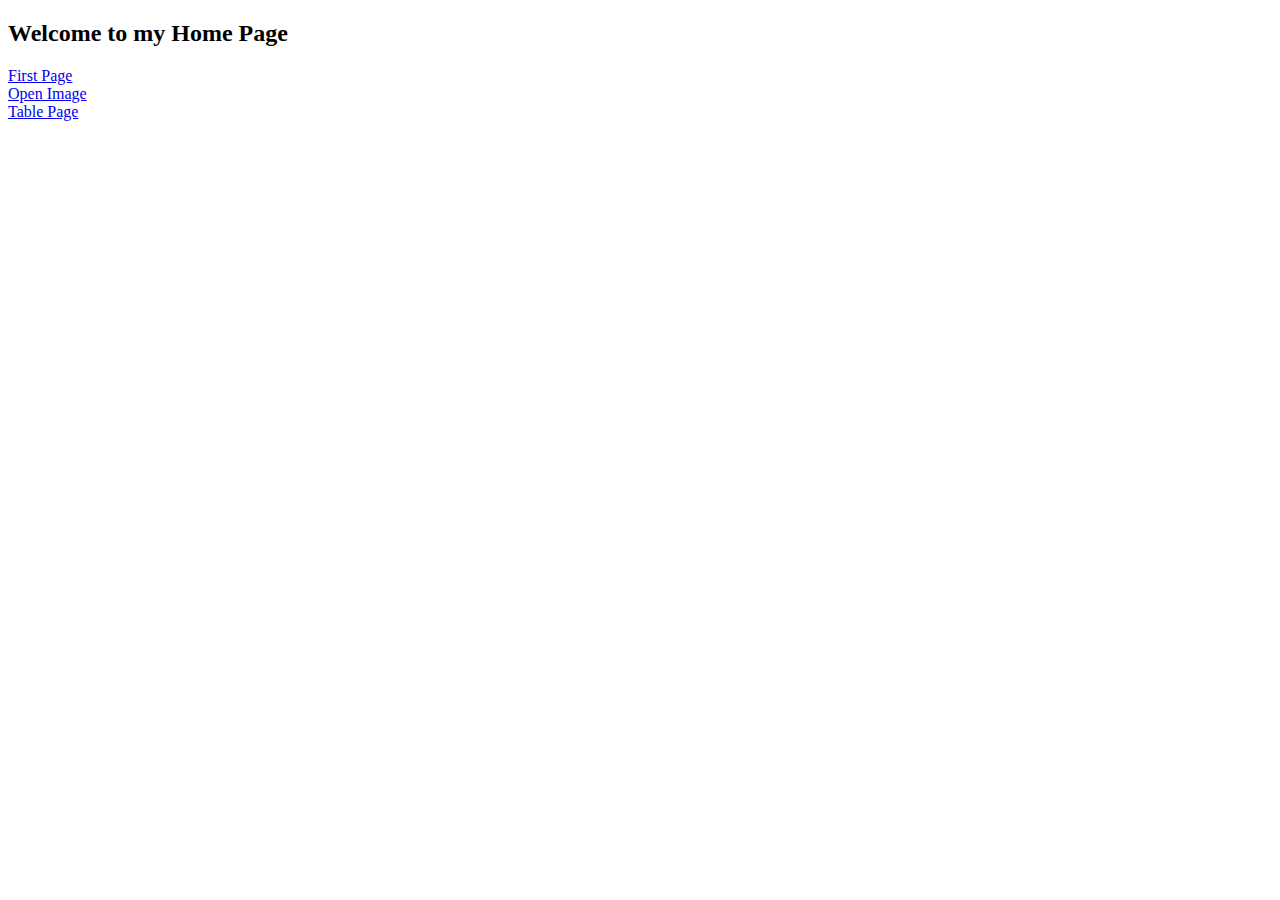
<file: index.html>
<!DOCTYPE html>
<html>
<body>

<h2>Welcome to my Home Page</h2>

<a href="first.html">First Page</a><br/>
<a href="imagePage.html">Open Image</a><br/>
<a href="tablePage.html">Table Page</a>

</body>
</html>
</file>
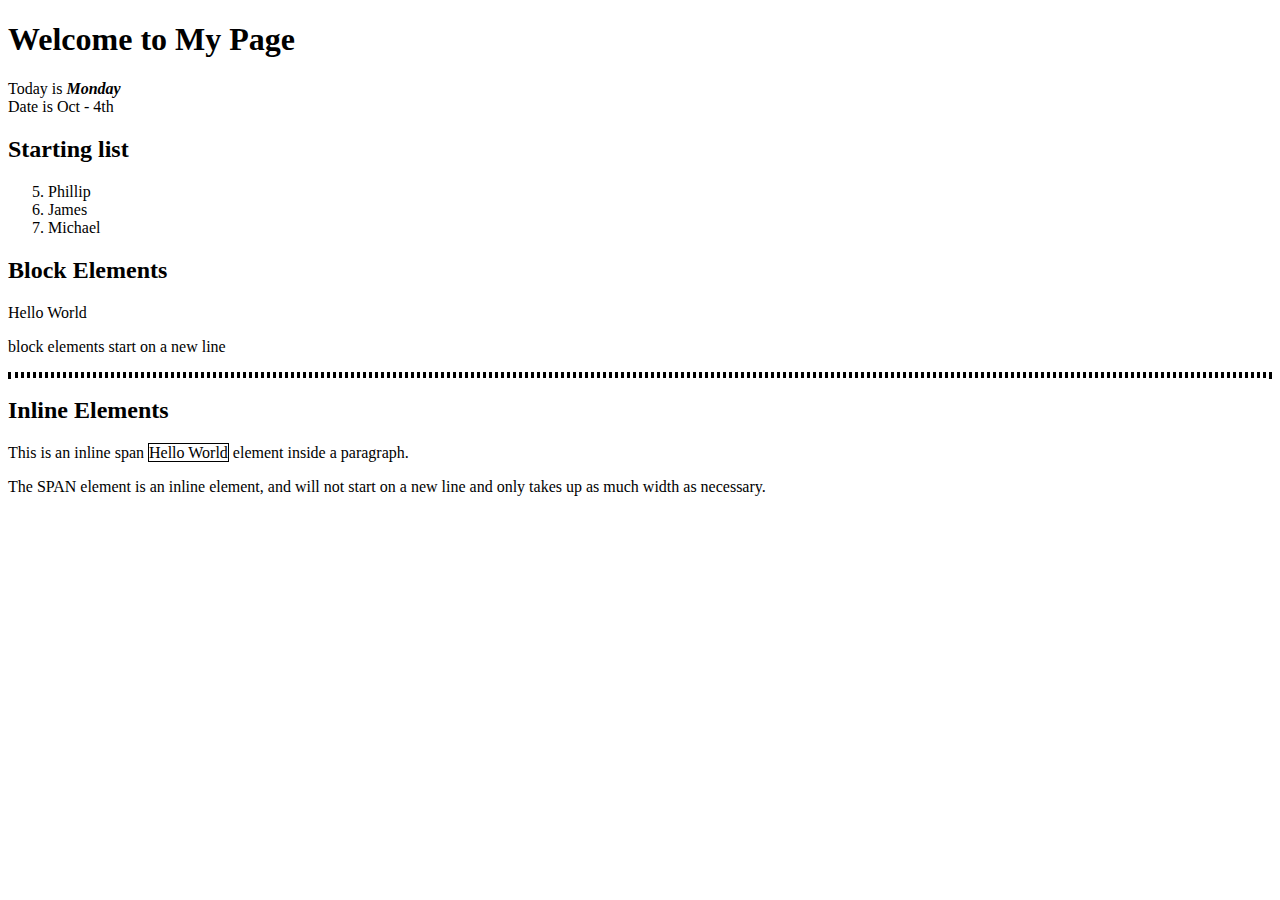
<file: first.html>
<!DOCTYPE html>
<html>
    <head>
        <title>First Page</title>
    </head>
    <body>

<!--

-->
        <h1>Welcome to My Page</h1>
        <p>Today is <b><i>Monday </i></b><br/>
            Date is Oct - 4th
        </p>

        <h2>Starting list</h2>
        <ol tuype="1" start="5">
            <li>Phillip</li>
            <li>James</li>
            <li>Michael</li>
        </ol>

    </body>
    <!--
Block Elements and Inline Elements
https://www.w3schools.com/htmL/html_blocks.asp

Every HTML element has a default display value: block or inline
Block element:
 always starts on a new line.
 always takes up the full width available (stretches out to the left and right as far as it can).
 has a top and a bottom margin, whereas an inline element does not.
The <div> element is a block-level element. <p> is a block element
-->

<h2>Block Elements</h2>
<div>Hello World</div>
<p>block elements start on a new line </p> 
<div style= "border-style: dotted;"></div>

<!--
Inline Elements
 does not start on a new line.
 only takes up as much width as necessary.

This is a <span> element inside a paragraph.

-->
<h2>Inline Elements</h2>
<p>This is an inline span <span style="border: 1px solid black">Hello World</span> element inside a paragraph.</p>

<p>The SPAN element is an inline element, and will not start on a new line and only takes up as much width as necessary.</p>


</html>
</file>
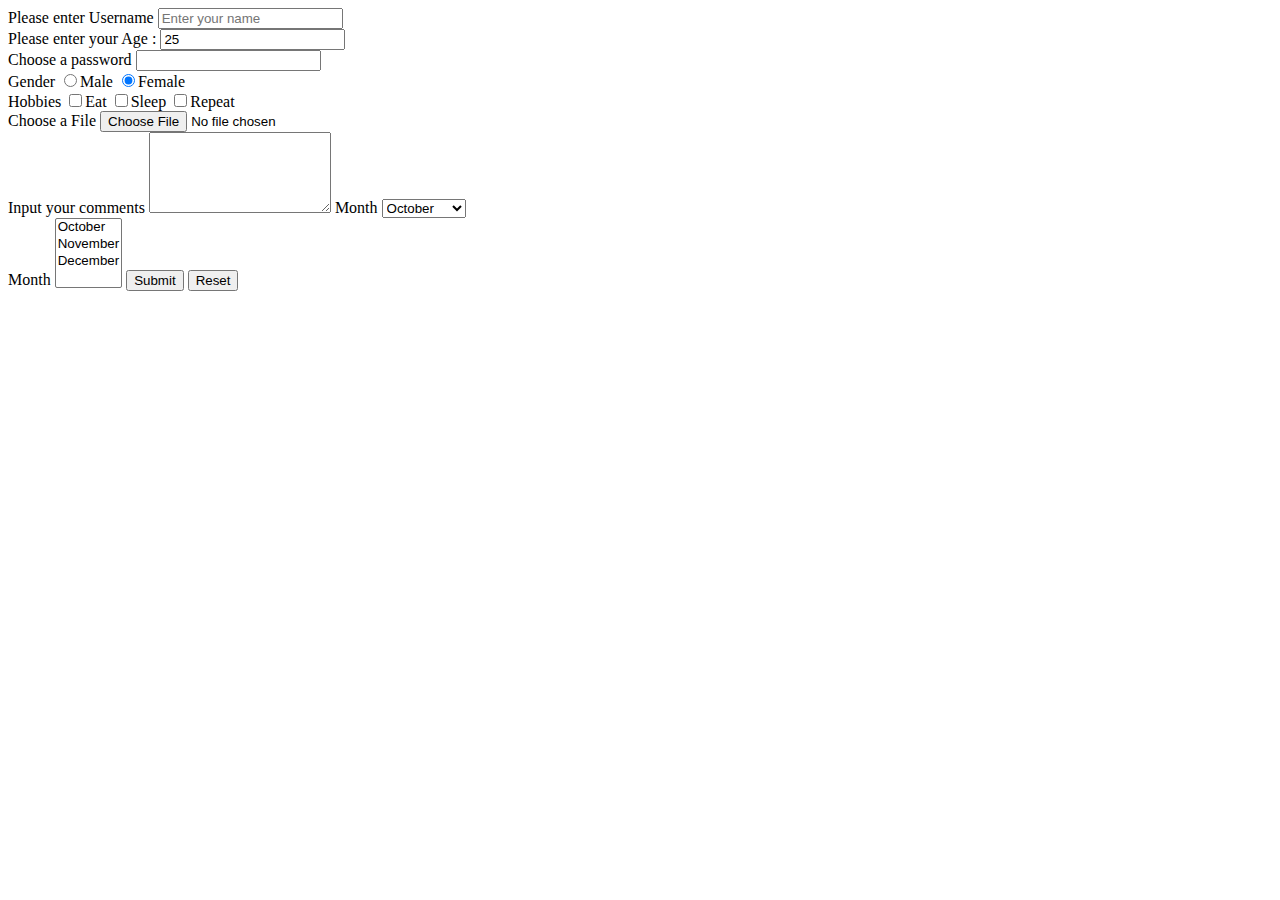
<file: FormDemo.html>
<!DOCTYPE html>
<html>
    <head>
<title>Forms Demo</title>
    </head>
<body>
<form action="/programwheredatatobesubmitted" method="POST" target="_blank" name="form1">
    <label for="userName">Please enter Username</label>
    <input type="text" name="userName" placeholder="Enter your name" required/>
    <br/>
    <label for="age">Please enter your Age : </label>
    <input type="number" name="age" value="25"/>
    <br/>
    <label for="password">Choose a password</label>
    <input type="password" name="password">
    <br/>
    Gender
    <input type="radio" name="gender" />Male
    <input type="radio" name="gender" checked/>Female
    <br/>
    Hobbies
    <input type="checkbox" name="Hobbies"/>Eat
    <input type="checkbox" name="Hobbies"/>Sleep
    <input type="checkbox" name="Hobbies"/>Repeat
    <br/>
    Choose a File
    <input type="file"/>
    <br/>
    Input your comments
    <textarea rows="5" cols="20" name="comments"></textarea>
    Month
    <select name="Month">
        <option value="Oct">October</option>
        <option value="Nov">November</option>
        <option value="Dec">December</option>
    </select>
    <br/>
    Month
    <select name="Month" multiple>
        <option value="Oct">October</option>
        <option value="Nov">November</option>
        <option value="Dec">December</option>
    </select>
    <input type="submit" value="Submit"/>
    <input type="reset" value="Reset"/>


</form>


</body>


</html>
</file>
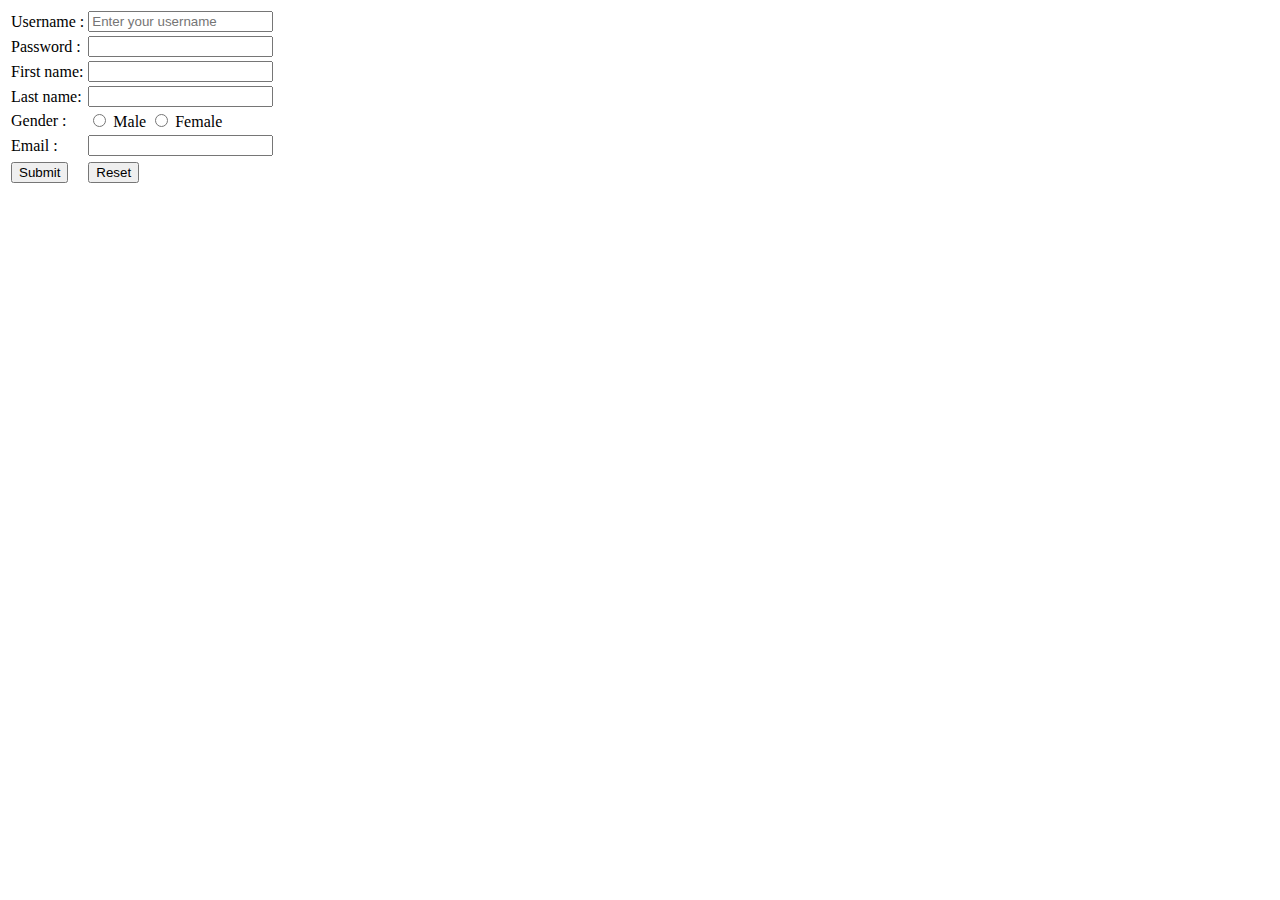
<file: FormTable.html>
<!DOCTYPE HTML>
<html>
<head>
  <title>Register Form</title>
</head>
<body>
 <form action="/programwheredatatobesubmitted"
  method="POST" target="_blank" name="form2"></form>
  <table>
   <tr>
    <td>Username :</td>
    <td><input type="text" name="userName" placeholder="Enter your username" required></td>
   </tr>
   <tr>
    <td>Password :</td>
    <td><input type="password" required></td>
   </tr>
   <tr>
       <td><label for="fname">First name:</label></td>
       <td><input type="text" id="fname" name="fname"><br></td>
   </tr>
   <tr>
    <td><label for="lname">Last name:</label></td>
    <td><input type="text" id="lname" name="lname"></td>
    </tr>
   <tr>
    <td>Gender :</td>
    <td>
     <input type="radio" name="Gender"> Male
     <input type="radio" name="Gender"> Female
    </td>
   </tr>
   <tr>
    <td>Email :</td>
    <td><input type="email"></td>
   </tr>
   <tr>
    
   </tr>
   <tr>
    <td><input type="submit" value="Submit"></td>
   <td><input type="reset" value="Reset"/></td>
    </tr>
  </table>
 </form>
</body>
</html>
</file>
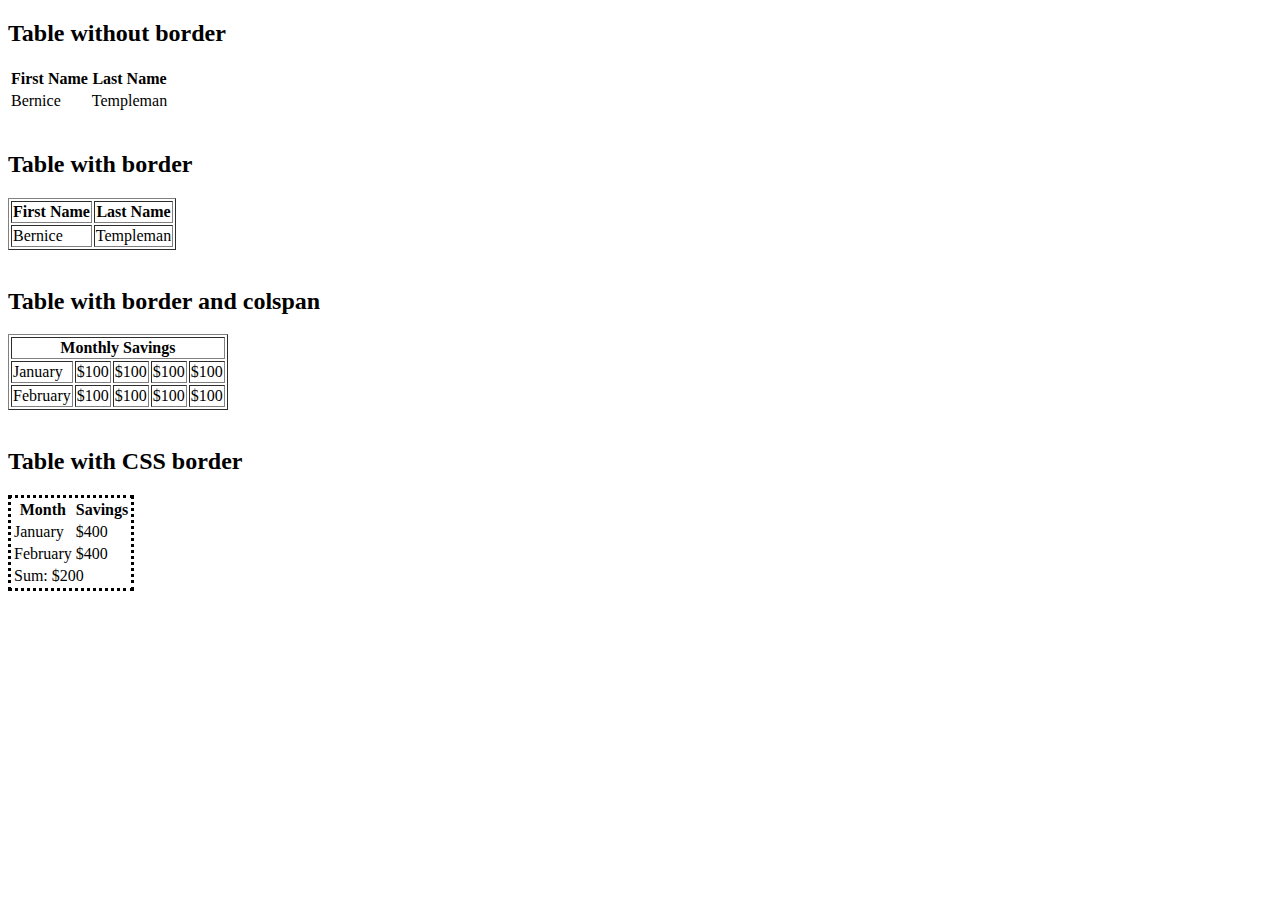
<file: tablePage.html>
<!DOCTYPE html>
<html>
    <head>
        <!-- do some research on Colspan and border styles
        The colspan attribute defines the number of columns a table cell should span.
        The colspan attribute can be used on the following elements: <td> and <th>
         via   https://www.w3schools.com/TAGS/att_colspan.asp

        border is an html attribute that is not supported in htlm5. 
        Specifies the width of the border of an element. Use CSS instead
        via https://www.w3schools.com/TAGS/ref_attributes.asp
        https://www.w3schools.com/Css/css_table.asp
        https://www.w3schools.com/CSSref/pr_border-style.asp
        -->

        <title>Table Page</title>
    </head>
    <body>
        <h2>Table without border</h2>
        <table>
        <tr>
            <th>First Name</th>
            <th> Last Name</th>
        </tr>
        <tr>
            <td>Bernice</td>
            <td>Templeman</td>
        </tr>
    </table>

    <br>
    <h2>Table with border</h2>

        <table border="1">
            <tr>
                <th>First Name</th>
                <th> Last Name</th>
            </tr>
            <tr>
                <td>Bernice</td>
                <td>Templeman</td>
            </tr>
        </table>
        <br>


        <h2>Table with border and colspan</h2>
 
        <table border="1" > 
            <tr>
              <th colspan="5">Monthly Savings</th>
            </tr>
            <tr>
              <td>January</td>
              <td>$100</td>
              <td>$100</td>
              <td>$100</td>
              <td>$100</td>
            </tr>
            <tr>
              <td>February</td>
              <td>$100</td>
              <td>$100</td>
              <td>$100</td>
              <td>$100</td>
            </tr>
          </table > 
          <br>
          <h2>Table with CSS border</h2>
          <table style = "border: dotted;" >
            <tr>
              <th>Month</th>
              <th>Savings</th>
            </tr>
            <tr>
              <td>January</td>
              <td>$400</td>
            </tr>
            <tr>
              <td>February</td>
              <td>$400</td>
            </tr>
            <tr>
              <td colspan="2">Sum: $200</td>
            </tr>
          </table>
    </body>
</html>
</file>
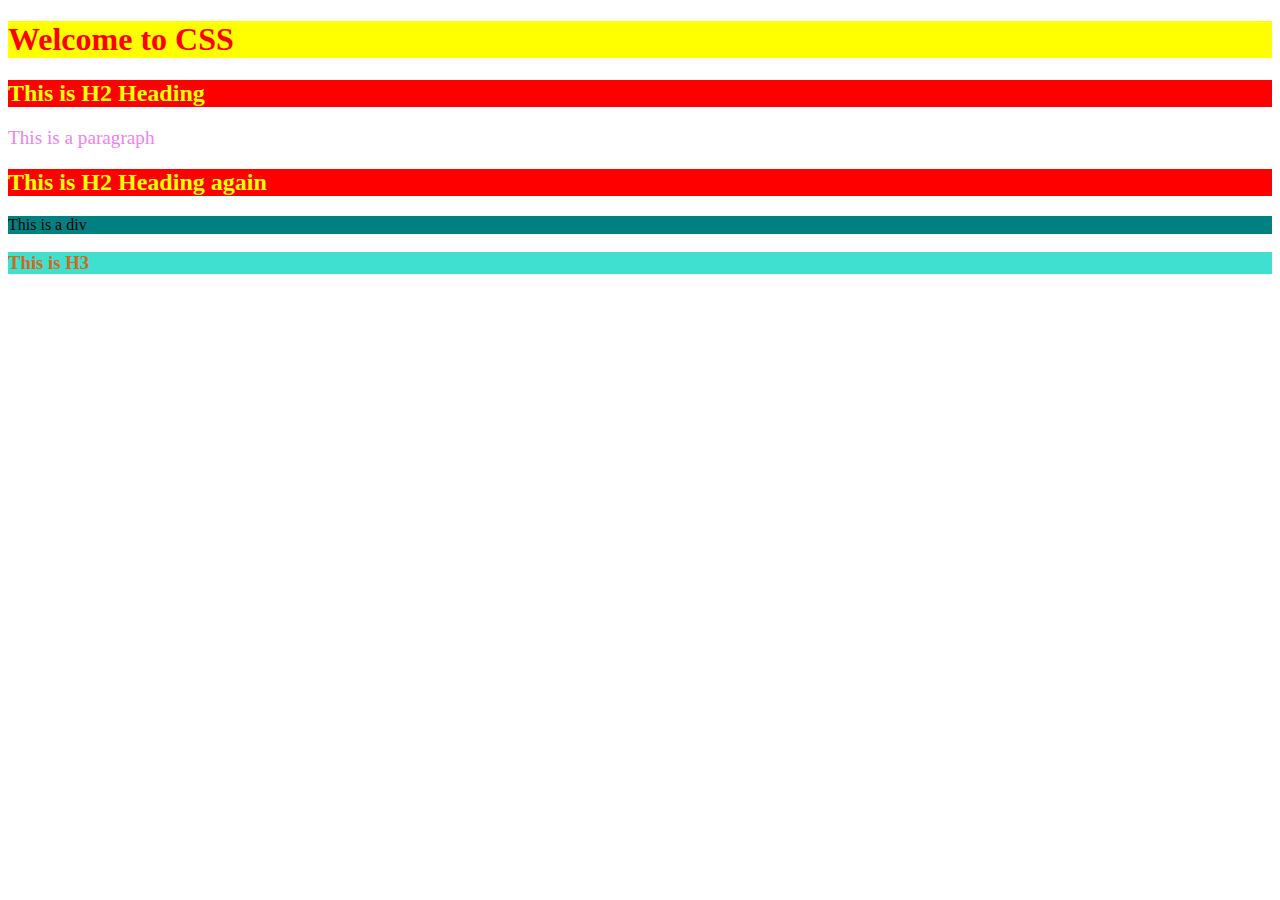
<file: CSSDemo/CSSDemo.html>
<!DOCTYPE html>
<html>
    <head>
        <title> CSS Demo</title>
        <style>
            h2{
                color: yellow;
                background-color: red;
            }
            div{
                background-color: teal;
            }
        </style>
        <link rel="stylesheet" href="mystyles.css"/>
    </head>
    <body>
        <h1 style="color: red; background-color: yellow;">Welcome to CSS</h1>
        <h2 >This is H2 Heading</h2>
        <p style="font-size: larger;color: violet"> This is a paragraph</p>
        <h2 >This is H2 Heading again</h2>
        <div>
            <p>This is a div</p>
        </div>
        <h3>This is H3</h3>
    </body>
</html>
</file>
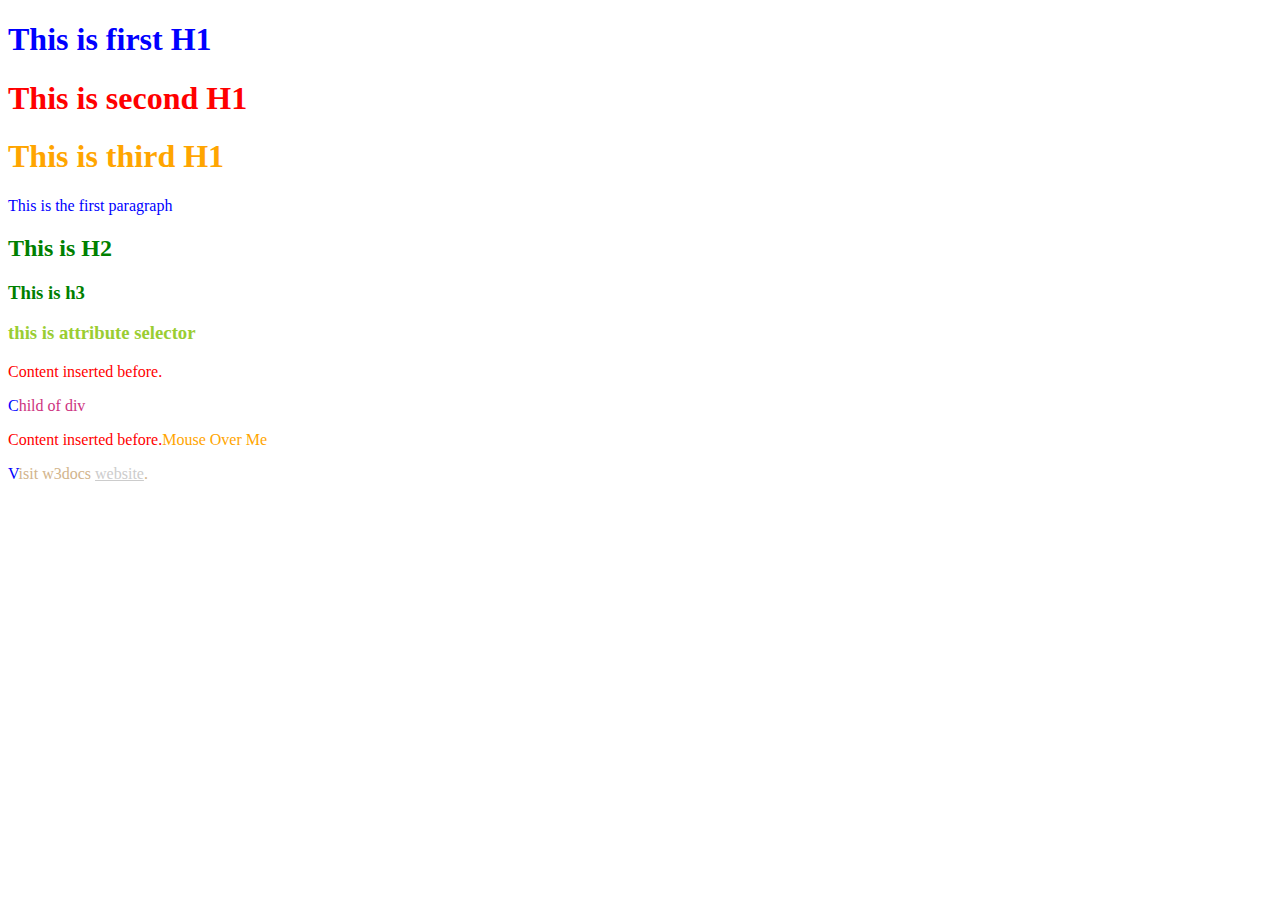
<file: CSSDemo/demoAgain3.html>
<!DOCTYPE html>
<html>
    <head>
    <style>

    /* Element selector
   h1 { 
       color:red;
   } 
   */

   /* id selector*/
   #myh1{
       color: red;
   }
   /* class selector*/

   .myclass{
       color: blue;
   }
   /* Universal selector*/
   *{
       color: orange;
   }
   /*grouping selector*/
   h2, h3{
       color: green;
   }
   /* attribute selector*/
   [title]{
       color: yellowgreen;
   }
     /* attribute selector*/
     [title="x"]{
       color: rgb(205, 50, 128);
   }
   /*chld of div*/
   div>p{color: red;}

   /* descendent*/
   div p{color:rgb(205, 50, 128)}

   /*siblings*/
   div~p{color:skyblue}

   /*nearest sibling */
   div +p {color:tan}

   /*Pseudo Class Selector*/
   div:hover{
       background-color:blue;
   }

   /*Pseudo Element Selector*/
   div::before{
       content: "Content inserted before.";
       color:red;
   }
   p::first-letter{
       color:blue;
       text-transform: uppercase;
   }
   div::affter{
       content: "Content inserted after.";
       color: blue;
   }

     /* unvisited link */
     a:link {
        color: #ccc;
      }
      /* visited link */
      a:visited {
        color: #095484;
      }
      /* mouse over link */
      a:hover {
        color: #8ebf42;
      }
      /* selected link */
      a:active {
        color: #800000;
      }

</style>
</head>
<h1 class="myclass">This is first H1</h1>
<h1 id="myh1">This is second H1</h1>
<h1>This is third H1</h1>
<p class="myclass">This is the first paragraph</p>

<h2>This is H2</h2>
<h3>This is h3</h3>
<h3 title="some">this is attribute selector</h3><div>
    <p> child of div</p>
</div>
<div>Mouse Over Me</div>
<p>Visit w3docs
    <a href="https://www.w3docs.com/" target="_Page">website</a>.
  </p>

</html>
</file>
<file: CSSDemo/mystyles.css>
h3{
    color:chocolate;
    background-color: turquoise;
}
</file>
